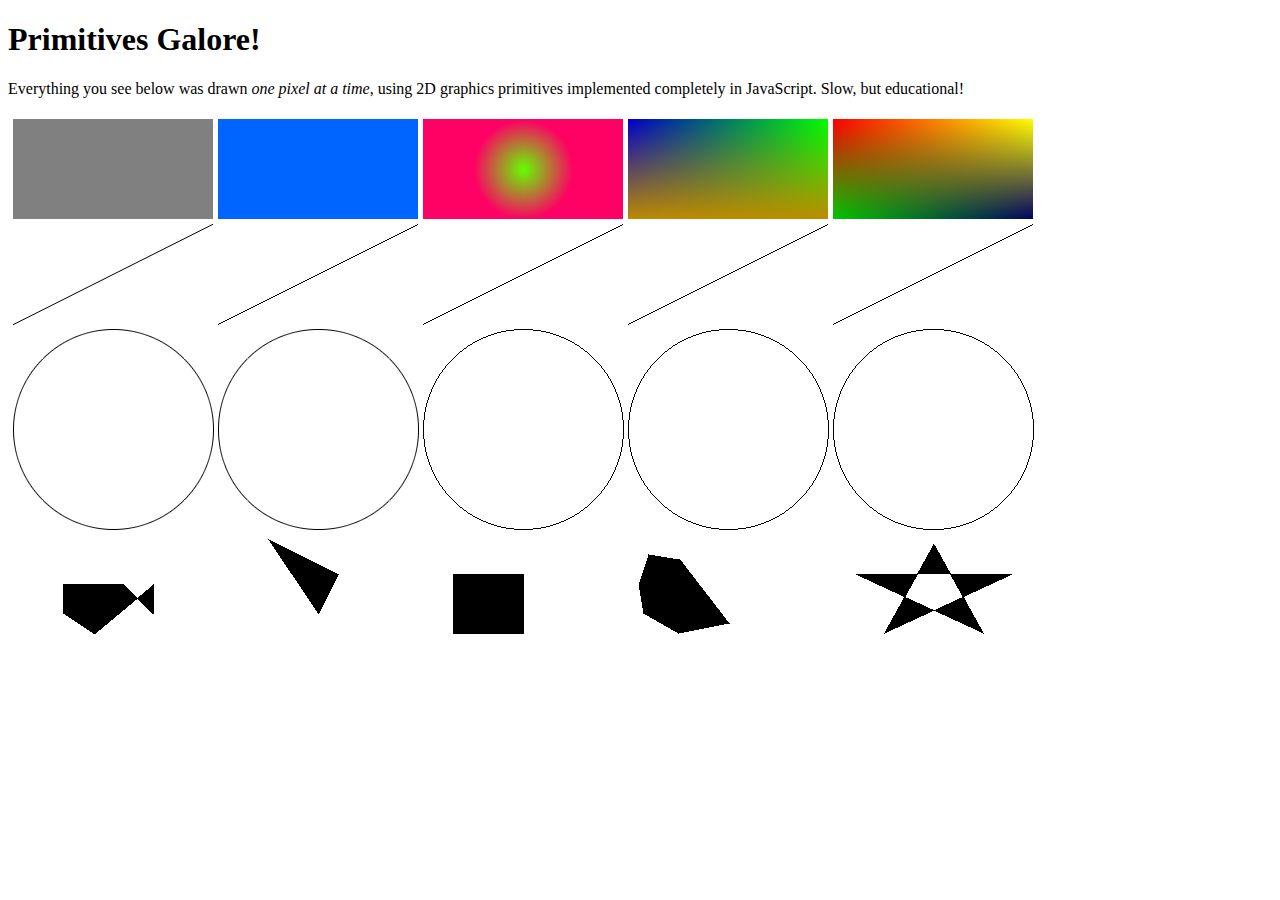
<file: primitives-juanjoneri/Primitives/primitives-demo.html>
<!doctype html>

<!-- This page demonstrates the functions in our rudimentary
     Primitives module. -->
<html>
  <head>
    <meta charset="utf-8" />
    <title>2D Primitives Demo</title>
  </head>
  <body>
    <h1>Primitives Galore!</h1>

    <p>Everything you see below was drawn <em>one pixel at a time</em>,
      using 2D graphics primitives implemented completely in
      JavaScript.  Slow, but educational!</p>

    <!-- "scratch" sounds like a particularly appropriate ID
         for the way we are using this canvas. -->
    <canvas id="scratch" width="1030" height="525">
      Your favorite update-your-browser message here.
    </canvas>

    <script src="primitives.js"></script>
    <script src="primitives-demo.js"></script>
  </body>
</html>
</file>
